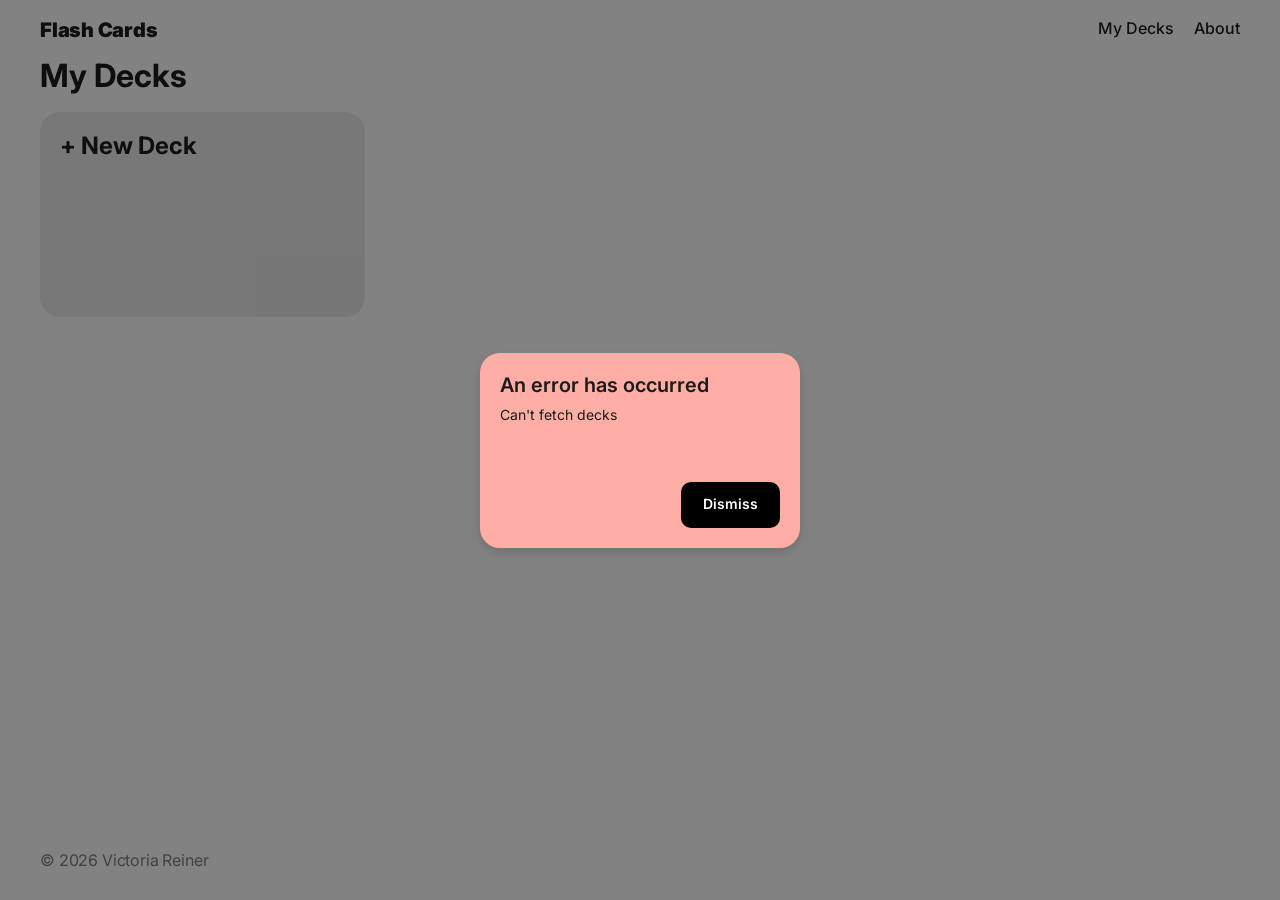
<file: index.html>
<!doctype html>
<html lang="en">
  <head>
    <meta charset="UTF-8" />
    <meta name="viewport" content="width=device-width, initial-scale=1.0" />
    <meta name="author" content="Victoria Reiner" />
    <meta
      name="description"
      content="A personal collection of study aids, flashcards, and learning materials."
    />
    <meta
      name="keywords"
      content="study aids, flashcards, learning material, learning how to code"
    />
    <link rel="preconnect" href="https://fonts.googleapis.com" />
    <link rel="preconnect" href="https://fonts.gstatic.com" crossorigin />
    <link
      href="https://fonts.googleapis.com/css2?family=Inter:ital,opsz,wght@0,14..32,100..900;1,14..32,100..900&display=swap"
      rel="stylesheet"
    />
    <title>My collection</title>
    <link rel="icon" href="favicon.ico" />
    <link rel="stylesheet" href="assets/css/index.css" />
    <script src="assets/js/index.js" type="module"></script>
  </head>
  <body class="page">
    <!--HEADER SECTION-->
    <header class="header">
      <h2 class="header__title">
        <a href="#" class="header__link">Flash Cards</a>
      </h2>

      <nav class="nav">
        <ul class="nav__list">
          <li class="nav__item">
            <a href="#home" class="nav__link">My Decks</a>
          </li>
          <li class="nav__item">
            <a href="#about" class="nav__link">About</a>
          </li>
        </ul>
      </nav>
    </header>

    <!--MAIN SECTION - CARDS-->
    <main class="page__main-content">
      <section class="gallery" id="home">
        <h1 class="gallery__title">My Decks</h1>

        <!--JS-->
        <ul class="gallery__list"></ul>

        <!--CARDS TO CLONE-->
        <template id="deck-template">
          <div class="card card--green">
            <a href="#" class="card__link"></a>
            <h2 class="card__title"></h2>
            <div class="card__row">
              <p class="card__count"></p>
              <button
                class="card__btn card__btn_type_delete"
                type="button"
                aria-label="Delete this deck"
              ></button>
            </div>
          </div>
        </template>

        <!-- FLASHCARD TEMPLATE -->
        <template id="flashcard-template">
          <li class="card">
            <h3 class="card__title"></h3>
            <div class="card__row">
              <button
                type="button"
                aria-label="Flip this card"
                class="card__btn card__btn_type_flip"
              ></button>
              <button
                class="card__btn card__btn_type_delete"
                type="button"
                aria-label="Delete this card"
              ></button>
            </div>
          </li>
        </template>

        <div class="mobile-bar">
          <button
            class="gallery__new-deck-btn"
            type="button"
            aria-label="Add a new deck"
          >
            + New Deck
          </button>
        </div>
      </section>

      <!-- Existing home section -->
      <section id="deck-view" class="gallery">
        <div class="gallery__header">
          <h2 class="gallery__title"></h2>
          <button type="button" class="gallery__practice-btn">Practice</button>
        </div>
        <div class="wrapping-row">
          <ul class="gallery__list wrapping-row__display-contents"></ul>
          <button
            type="button"
            class="gallery__new-card-btn gallery__new-card-btn_location_deck-view"
          >
            + New Card
          </button>
        </div>
      </section>

      <!--NEW DECK VIEW SECTION-->
      <section class="new-deck-view" id="new-deck-view">
        <h2 class="new-deck-view__title">New Deck</h2>

        <form class="new-deck-view__form" id="new-deck-form">
          <!-- COLOR PICKER-->
          <fieldset class="new-deck-view__color-picker">
            <legend class="new-deck-view__legend">Pick the deck color</legend>
            <div class="new-deck-view__color-options">
              <!--GREEN-->
              <label for="green" class="new-deck-view__color-label">
                <input
                  type="radio"
                  id="green"
                  name="new-deck-color"
                  value="#64D583"
                  class="new-deck-view__color-input new-deck-view__color-input_color_green"
                  aria-label="Green"
                  checked
                />
              </label>

              <!--BLUE-->
              <label for="blue" class="new-deck-view__color-label">
                <input
                  type="radio"
                  id="blue"
                  name="new-deck-color"
                  value="#91A8F9"
                  class="new-deck-view__color-input new-deck-view__color-input_color_blue"
                  aria-label="Blue"
                />
              </label>

              <!--PURPLE-->
              <label for="purple" class="new-deck-view__color-label">
                <input
                  type="radio"
                  id="purple"
                  name="new-deck-color"
                  value="#AA8EF0"
                  class="new-deck-view__color-input new-deck-view__color-input_color_purple"
                  aria-label="Purple"
                />
              </label>

              <!--PINK-->
              <label for="pink" class="new-deck-view__color-label">
                <input
                  type="radio"
                  id="pink"
                  name="new-deck-color"
                  value="#EE92D7"
                  class="new-deck-view__color-input new-deck-view__color-input_color_pink"
                  aria-label="Pink"
                />
              </label>

              <!--ORANGE-->
              <label for="orange" class="new-deck-view__color-label">
                <input
                  type="radio"
                  id="orange"
                  name="new-deck-color"
                  value="#EE955E"
                  class="new-deck-view__color-input new-deck-view__color-input_color_orange"
                  aria-label="Orange"
                />
              </label>

              <!--YELLOW-->
              <label for="yellow" class="new-deck-view__color-label">
                <input
                  type="radio"
                  id="yellow"
                  name="new-deck-color"
                  value="#F5D770"
                  class="new-deck-view__color-input new-deck-view__color-input_color_yellow"
                  aria-label="Yellow"
                />
              </label>
            </div>
          </fieldset>

          <!--JSON TEXT AREA-->
          <label for="new-deck-data" class="new-deck-view__label"
            >Enter a JSON object with a name, a cards array, and an optional
            color.
            <textarea
              id="new-deck-data"
              name="new-deck-data"
              class="new-deck-view__textarea"
              required
            ></textarea>
          </label>

          <!--SUBMIT BUTTON-->
          <button
            id="new-deck-submit-btn"
            type="submit"
            class="new-deck-view__submit-btn"
            disabled
          >
            Create new deck
          </button>
        </form>
      </section>

      <!--CAROUSEL SECTION-->
      <section class="carousel" id="carousel">
        <h2 class="carousel__title">HTML Tag Decks &middot; 1/10</h2>

        <div class="carousel__grid">
          <button
            class="carousel__btn carousel__btn_type_left carousel__btn_disabled"
            type="button"
            aria-label="Go back"
          >
            <img src="assets/images/left.svg" alt="Go Back" />
          </button>

          <div class="card card--green carousel__card">
            <p class="carousel__card-text">&lt;body&gt;&lt;/body&gt;</p>
          </div>

          <button
            class="carousel__btn carousel__btn_type_right"
            type="button"
            aria-label="Go forward"
          >
            <img src="assets/images/right.svg" alt="Go Forward" />
          </button>
          <button
            class="carousel__btn carousel__btn_type_flip"
            type="button"
            aria-label="Flip"
          >
            <img src="assets/images/flip.svg" alt="Flip" />
          </button>
        </div>
      </section>

      <!--ABOUT SECTION-->
      <section id="about" class="about">
        <h2 class="about__title">About</h2>
        <p class="about__description">
          Flash Cards is an app for creating and studying flashcard decks.
        </p>
        <pre class="about__pre"><code>{
  "name": "Sample Deck",
  "cards": [
    {
      "question": "Question here",
      "answer": "Answer here"
    }
  ]
}</code></pre>
      </section>

      <!--404 SECTION-->
      <section id="not-found" class="not-found">
        <h2 class="not-found__status-code">404</h2>
        <p class="not-found__text">Sorry, nothing found!</p>
      </section>
    </main>

    <!--FOOTER SECTION-->
    <footer class="footer">
      <p class="footer__text">© 2026 Victoria Reiner</p>
    </footer>

    <div
      class="modal"
      id="error-modal"
      role="alertdialog"
      aria-modal="true"
      aria-hidden="true"
      aria-labelledby="error-modal-title"
      aria-describedby="error-modal-message"
    >
      <div class="modal__content">
        <h2 class="modal__title" id="error-modal-title">
          An error has occurred
        </h2>
        <p class="modal__error" id="error-modal-message"></p>
        <button type="button" class="modal__close">Dismiss</button>
      </div>
    </div>
  </body>
</html>
</file>
<file: assets/css/index.css>
@import url("../vendor/normalize.css");
@import url("./page.css");
@import url("./global.css");
@import url("./header.css");
@import url("./gallery.css");
@import url("./card.css");
@import url("./carousel.css");
@import url("./footer.css");
@import url("./nav.css");
@import url("./mobile-bar.css");
@import url("./new-deck-view.css");
</file>
